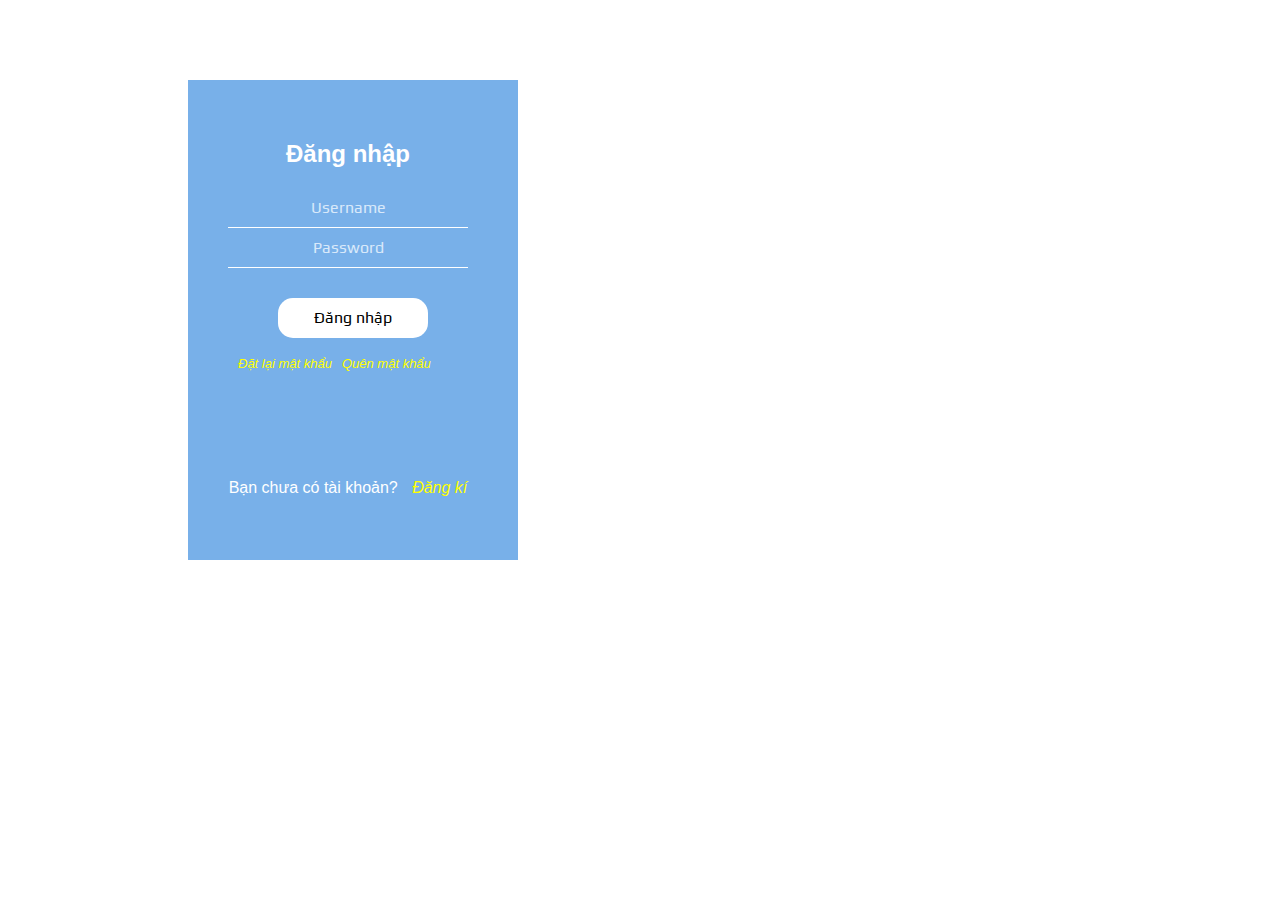
<file: Sign In/signIn.html>
<!DOCTYPE html>
<html lang="en">
<head>
    <meta charset="UTF-8">
    <meta name="viewport" content="width=device-width, initial-scale=1.0">
    <meta http-equiv="X-UA-Compatible" content="ie=edge">
    <title>Sign In</title>

    <link rel="stylesheet" href="./CSS/signIn.css"/>
    <link href="https://fonts.googleapis.com/css?family=Play" rel="stylesheet">
</head>
<body>
   <div class="signin">
       <form>
           <h2 style="color: white;">Đăng nhập</h2>
           <input type="text" name="username" placeholder="Username">
           <input type="password" name="password" placeholder="Password">
           <a href="success.html"><input type="button" value="Đăng nhập" id="signIn"></a></br>
           <br>
           <div class="container">
           <a href="#" style="margin-right: 0px; font-size: 13px; font-family: 'Segoe UI', Tahoma, Geneva, Verdana, sans-serif;">Đặt lại mật khẩu</a>
           <a href="#" style="margin-right: 0px; font-size: 13px; font-family: 'Segoe UI', Tahoma, Geneva, Verdana, sans-serif;">Quên mật khẩu</a>
       </div><br><br><br><br><br><br>
       Bạn chưa có tài khoản?<a href="#">&nbsp;Đăng kí</a>
       </form>
   </div>
</body>
<script src="./JS/library/jquery-3.4.1.min.js"></script>
<script src="./JS/signIn.js"></script>
</html>
</file>
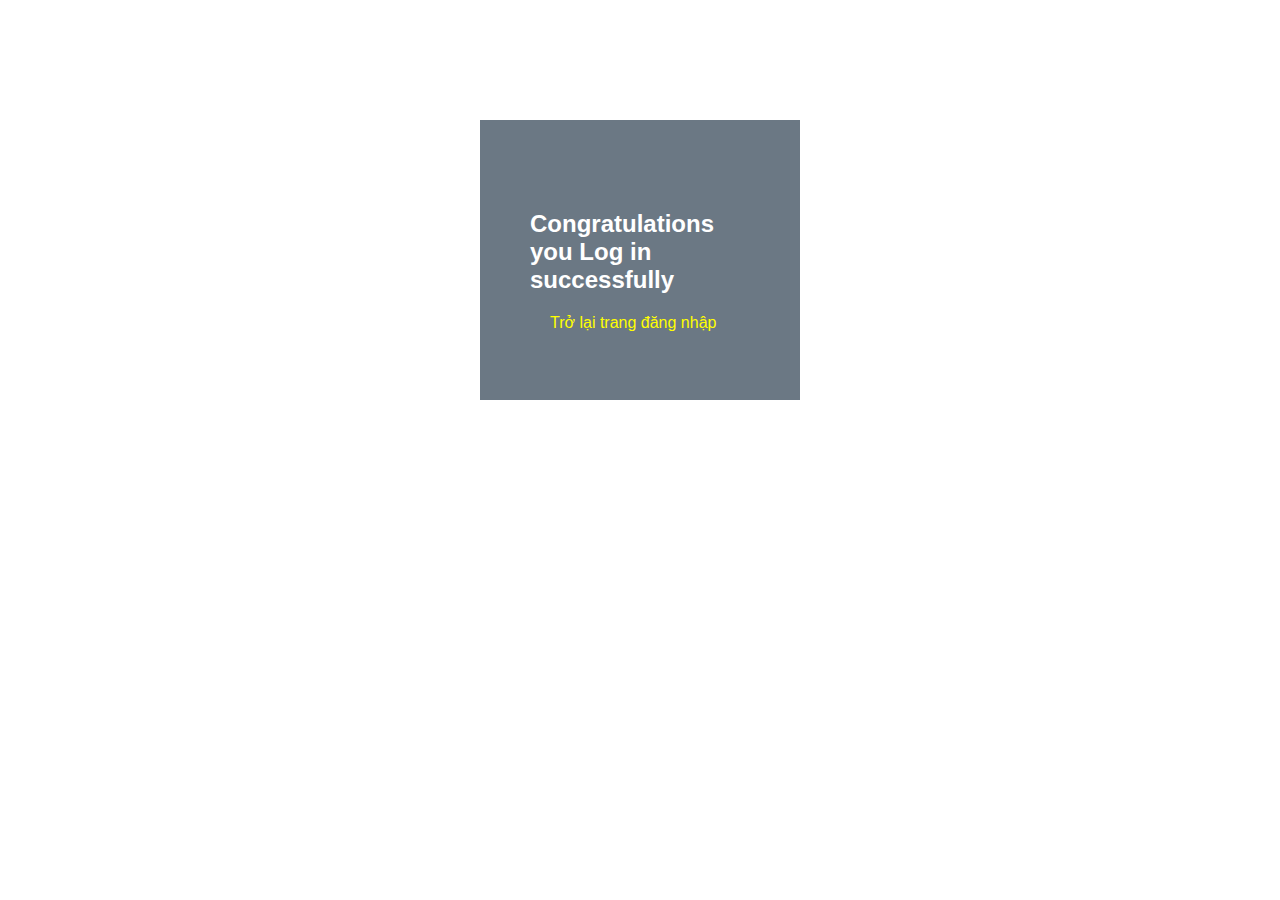
<file: Sign In/success.html>
<!DOCTYPE html>
<html lang="en">
<head>
    <meta charset="UTF-8">
    <meta name="viewport" content="width=device-width, initial-scale=1.0">
    <meta http-equiv="X-UA-Compatible" content="ie=edge">
    <title>Sign In</title>

    <link rel="stylesheet" href="./CSS/success.css"/>
    <link href="https://fonts.googleapis.com/css?family=Play" rel="stylesheet">
</head>
<body>
    <div class="success">
        <h2 style="color: white">Congratulations you Log in successfully</h2>
        <a href="signIn.html" style="text-decoration: none;">Trở lại trang đăng nhập</a>
        <br><br>
    </div>
</body>
</file>
<file: Sign In/CSS/signIn.css>
body{
	font-family: 'Segoe UI', Tahoma, Geneva, Verdana, sans-serif;
	color: #fff;
	background-size: cover;
}
.signin
{
	background: rgba(62, 142, 223, 0.7);
	padding: 40px;
	width: 250px;
	margin: auto;
	margin-top: 80px;
	height: 400px;
	margin-left: 180px;
}
form
{
	width: 240px;
	text-align: center;
}

input
{
	width: 240px;
	text-align: center;
	background: transparent;
	border: none;
	border-bottom: 1px solid #fff ;
	font-family: 'Play', sans-serif;
	font-size: 16px;
	font-weight: 200px;
	padding: 10px 0px;
	transition: border 0.5s;
	outline: none;
	color: #fff;
}
input[type=button]
{
	border: none;
	width: 150px;
	margin-top: 30px ;
	background: white;
	color: #000;
	font-size: 16px;
	line-height: 20px;
	border-radius: 15px ;
	cursor: pointer;
}
input[type=button]:hover
{
	color: #fff;
	background-color:blue ;
}
h2
{
	color: white;
}
a
{
	color: yellow;
	text-decoration: blink;
	font-style: italic;
	margin-left: 10px;
}
a:hover
{
	color: skyblue;
}
.container
{
	display: flex;
	flex-direction: row;
	width: 100%;
}
::placeholder {
	color: aliceblue;
	opacity: 0.8;
}
</file>
<file: Sign In/CSS/success.css>
body{
	font-family: 'Segoe UI', Tahoma, Geneva, Verdana, sans-serif;
	color: #fff;
	background-size: cover;
}
a
{
    color: yellow;
    font-family: 'Segoe UI', Tahoma, Geneva, Verdana, sans-serif;
    margin-left: 30px;
}
.success
{
    background: rgba(44,62,80,0.7);
    padding: 40px;
    margin-top: 80px;
    height: 200px;
    margin-left: 180px;
    margin: 0 auto;
    margin-top: 120px;
    width: 240px;
}
h2
{
    margin-top: 50px;
    margin-left: 10px;
}
</file>
